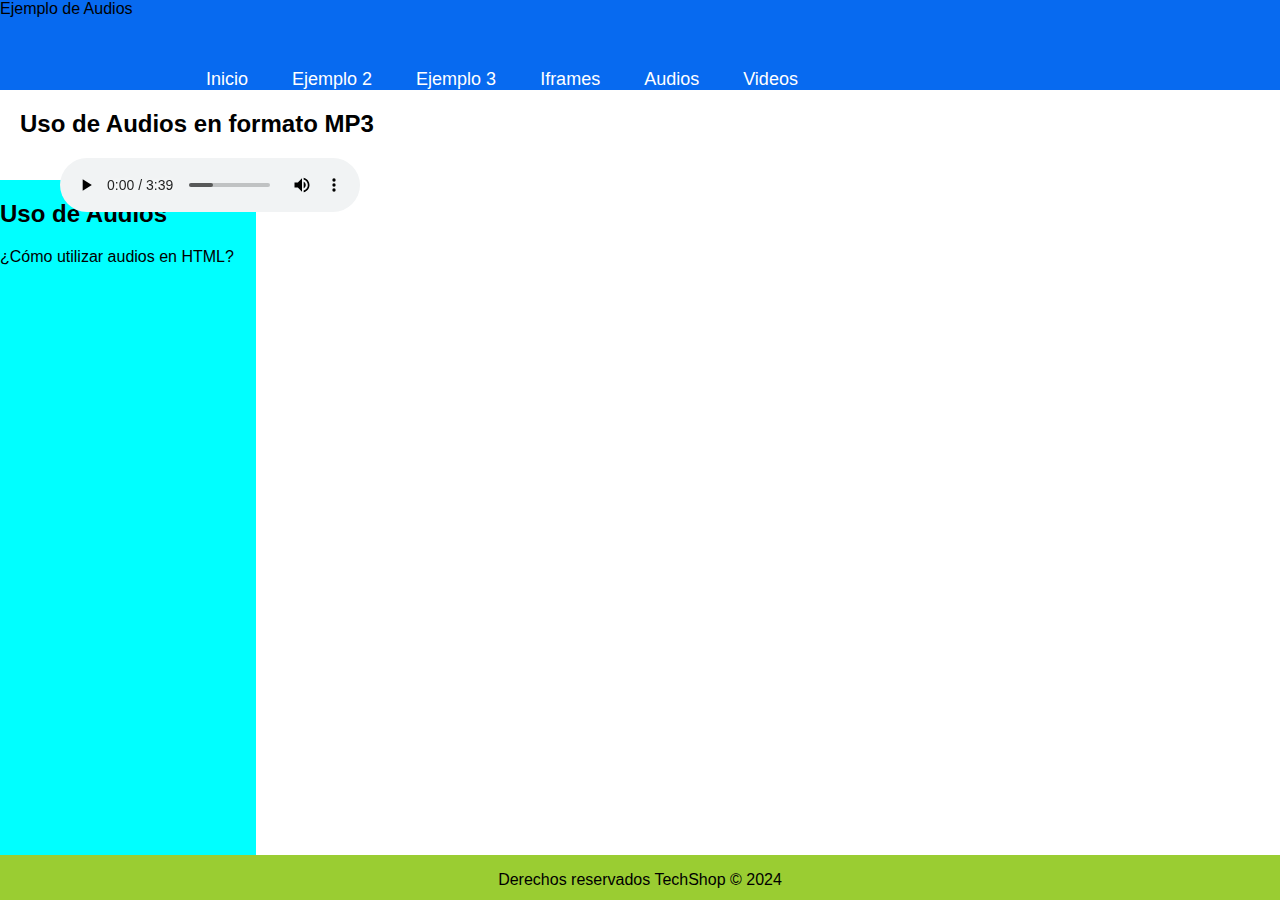
<file: src/main/resources/static/audios.html>
<!DOCTYPE html>
<!--
Click nbfs://nbhost/SystemFileSystem/Templates/Licenses/license-default.txt to change this license
Click nbfs://nbhost/SystemFileSystem/Templates/Other/html.html to edit this template
-->
<html>
    <head>
        <title>TechShop</title>
        <meta charset="UTF-8">
        <link href="css/estilo.css" rel="stylesheet" type="text/css"/>
    </head>
    <body>
        <header class="header">
            Ejemplo de Audios

            <nav class="nav">
                <ul class="nav-menu">
                    <li class="nav-menu-item"><a class="nav-menu-link nav-link" href="index.html">Inicio</a></li>
                    <li class="nav-menu-item"><a class="nav-menu-link nav-link" href="ejemplo2.html">Ejemplo 2</a></li>
                    <li class="nav-menu-item"><a class="nav-menu-link nav-link" href="ejemplo3.html">Ejemplo 3</a></li>
                    <li class="nav-menu-item"><a class="nav-menu-link nav-link" href="iframes.html">Iframes</a></li>
                    <li class="nav-menu-item"><a class="nav-menu-link nav-link" href="audios.html">Audios</a></li>
                    <li class="nav-menu-item"><a class="nav-menu-link nav-link" href="videos.html">Videos</a></li>

                </ul>
            </nav>
        </header>
        <aside class="aside">
            <h2 id="audio">Uso de Audios</h2>
            <p>¿Cómo utilizar audios en HTML?</p>
        </aside>
        <section>
            <h2 id="audio">Uso de Audios en formato MP3</h2>
            <article>
                <figure>
                    <audio controls>
                        <source src="audios/musica.mp3" type="audio/mpeg">
                        Your browser does not support the <code>audio</code> tag.
                    </audio>
                    <figcaption>Audio Ejemplo</figcaption>
                </figure>
            </article>
        </section>
        <footer class="footer">
            <p>Derechos reservados TechShop &COPY; 2024</p>
        </footer>
    </body>
</html>
</file>
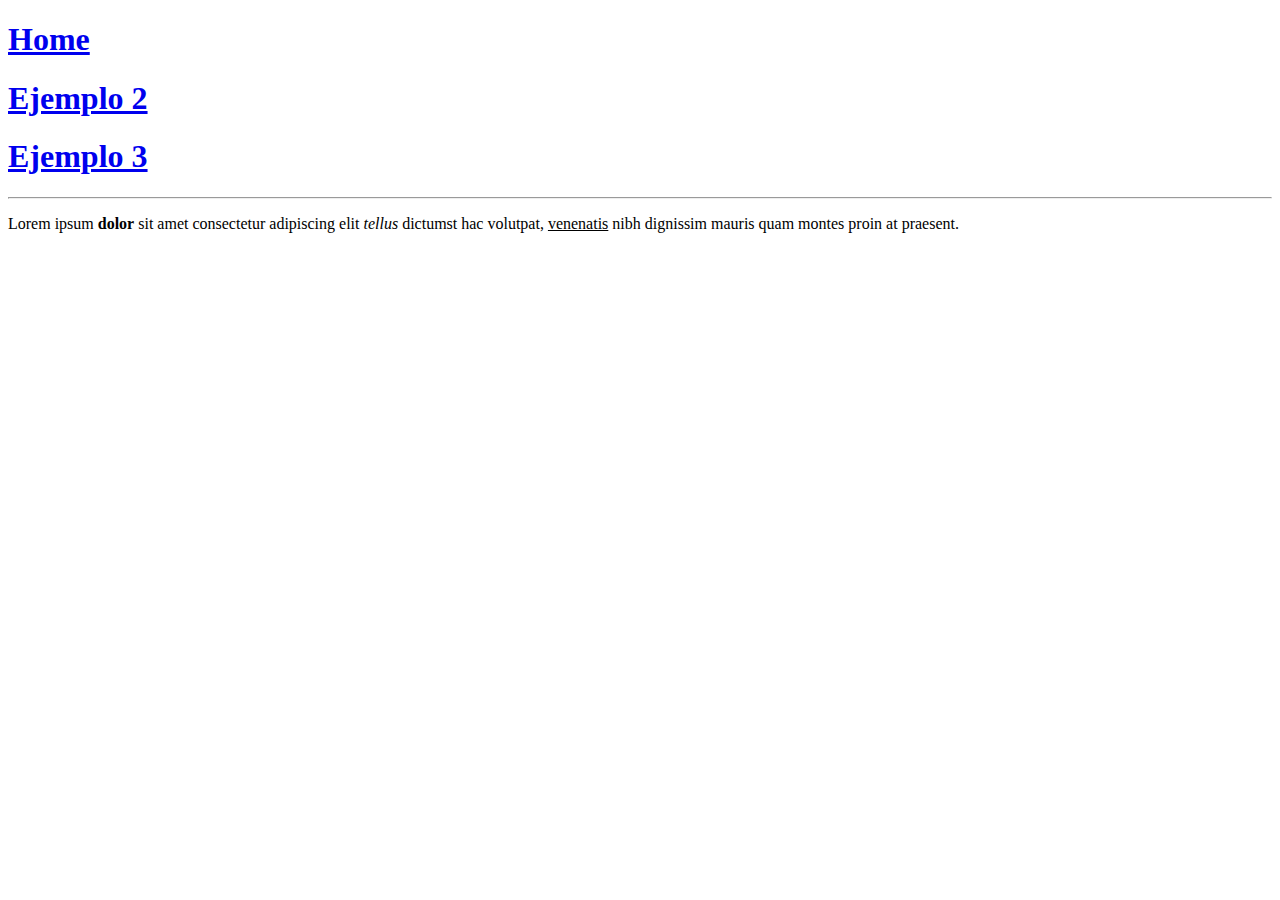
<file: src/main/resources/static/ejemplo2.html>
<!DOCTYPE html>
<!--
Click nbfs://nbhost/SystemFileSystem/Templates/Licenses/license-default.txt to change this license
Click nbfs://nbhost/SystemFileSystem/Templates/Other/html.html to edit this template
-->
<html>
    <head>
        <title>TechShop</title>
        <meta charset="UTF-8">
        <meta name="viewport" content="width=device-width, initial-scale=1.0">
    </head>
    <body>
        <header>
            <nav>
                <a href="index.html"><h1>Home</h1></a>
                <a href="ejemplo2.html"><h1>Ejemplo 2</h1></a>
                <a href="ejemplo3.html"><h1>Ejemplo 3</h1></a>
            </nav>
            <hr>
        </header>
        <p>
            Lorem ipsum <strong>dolor</strong> sit amet consectetur adipiscing elit <i>tellus </i>dictumst hac volutpat, <u>venenatis</u> nibh dignissim mauris quam montes proin at praesent. 
        </p>
    </body>
</html>
</file>
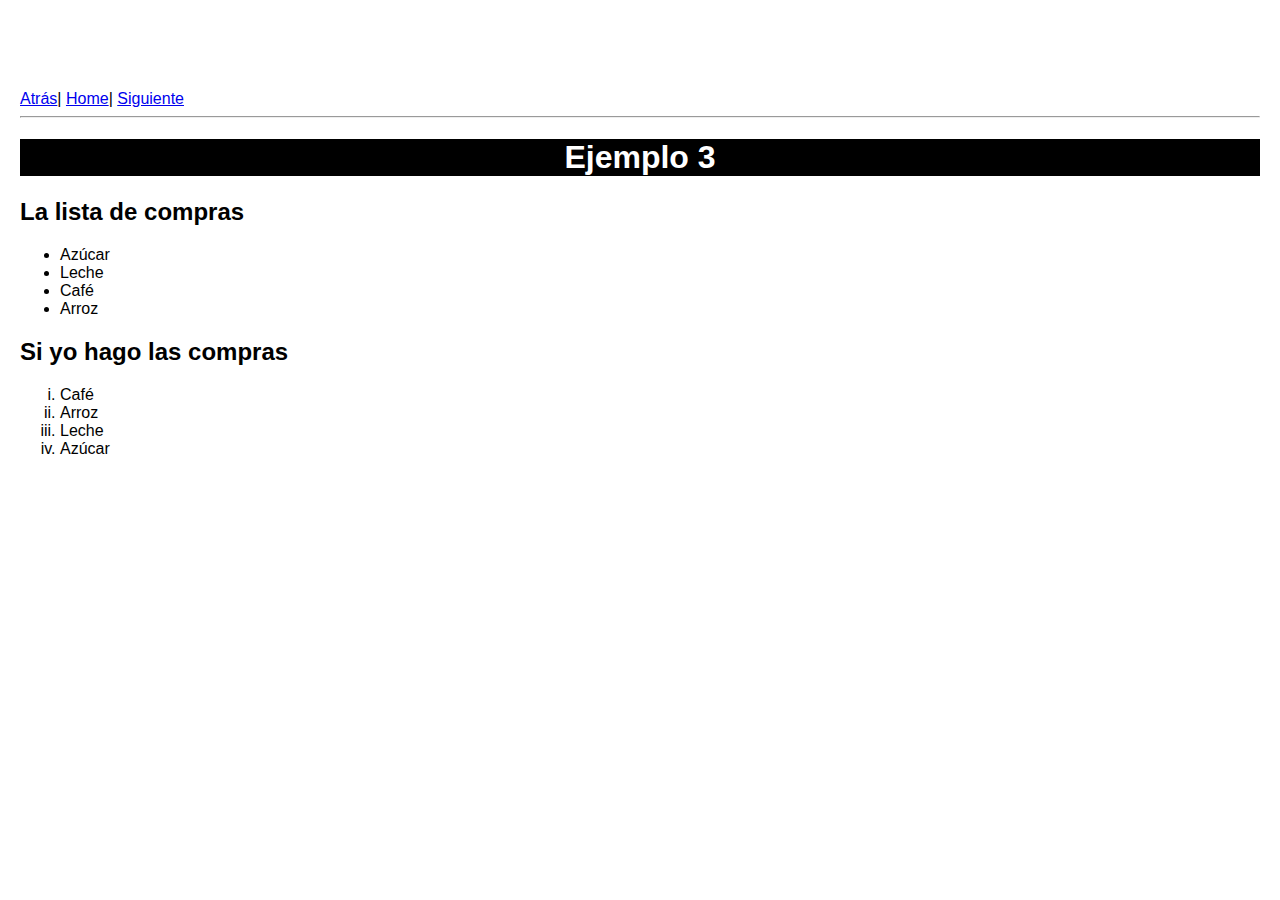
<file: src/main/resources/static/ejemplo3.html>
<!--  Esto es un comentario -->
<html>
    <head>
        <title>TechShop</title>
        <meta charset="UTF-8">  
        <link href="css/estilo.css" rel="stylesheet" type="text/css"/>
    </head>
    <body>
        <a href="ejemplo2.html">Atrás</a>|
        <a href="index.html">Home</a>|
        <a href="ejemplo4.html">Siguiente</a><hr>
        <h1 style="text-align: center;background-color: black;color: white">Ejemplo 3</h1>

        <h2>La lista de compras</h2>
        <ul>
            <li>Azúcar</li> 
            <li>Leche</li>
            <li>Café</li>
            <li>Arroz</li>
        </ul>

        <h2>Si yo hago las compras</h2>
        <ol type="i">
            <li>Café</li>
            <li>Arroz</li>             
            <li>Leche</li>
            <li>Azúcar</li>            
        </ol>


    </body>
</html>
</file>
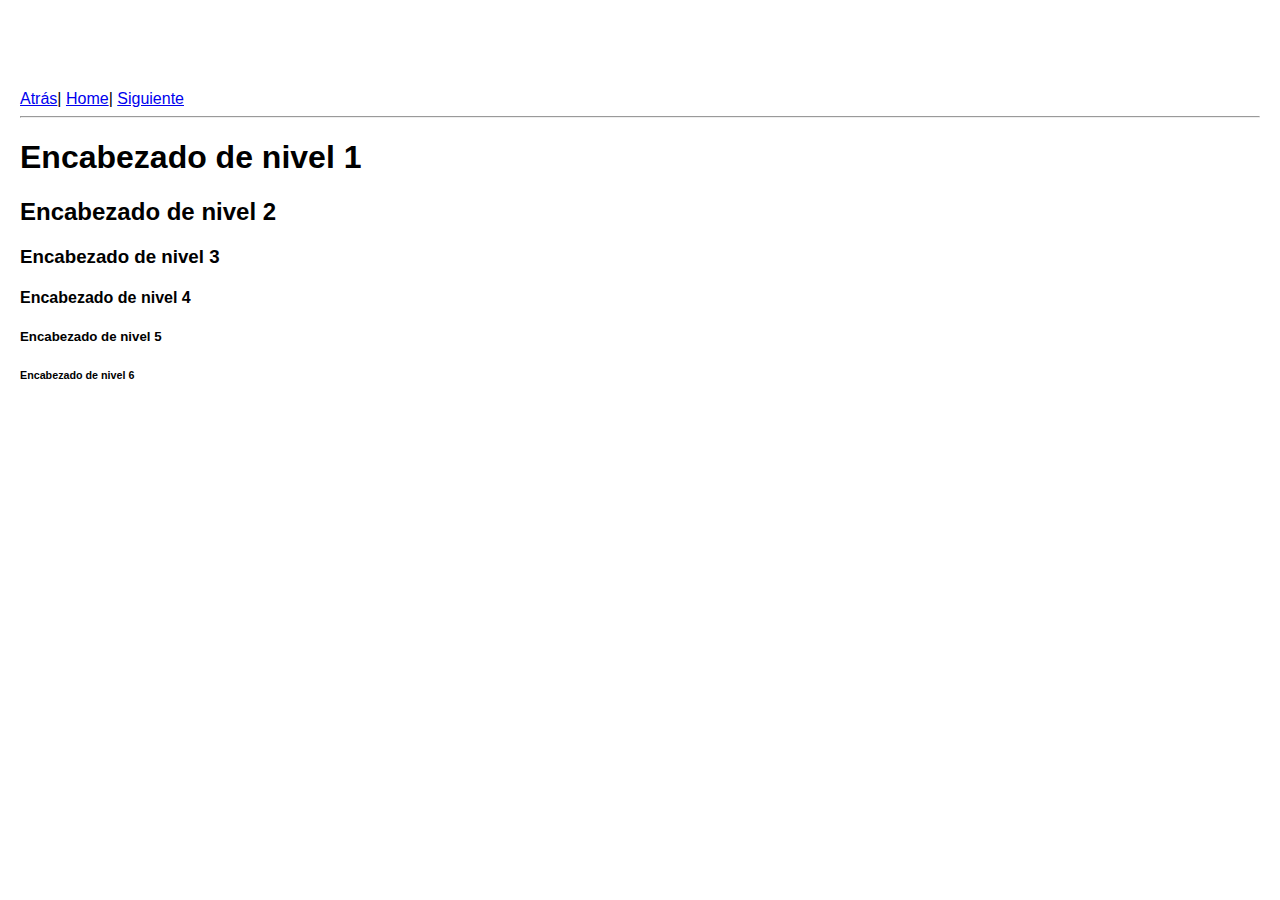
<file: src/main/resources/static/ejemplo4.html>
<!DOCTYPE html>
<!--
Click nbfs://nbhost/SystemFileSystem/Templates/Licenses/license-default.txt to change this license
Click nbfs://nbhost/SystemFileSystem/Templates/Other/html.html to edit this template
-->
<html>
    <head>
        <title>TechShop</title>
        <meta charset="UTF-8">
        <link href="css/estilo.css" rel="stylesheet" type="text/css"/>
    </head>
    <body>
        <a href="ejemplo3.html">Atrás</a>|
        <a href="index.html">Home</a>|
        <a href="ejemplo5.html">Siguiente</a><hr>
        <section>
            <h1>Encabezado de nivel 1</h1>
            <h2>Encabezado de nivel 2</h2>
            <h3>Encabezado de nivel 3</h3>
            <h4>Encabezado de nivel 4</h4>
            <h5>Encabezado de nivel 5</h5>
            <h6>Encabezado de nivel 6</h6>
        </section>
    </body>
</html>
</file>
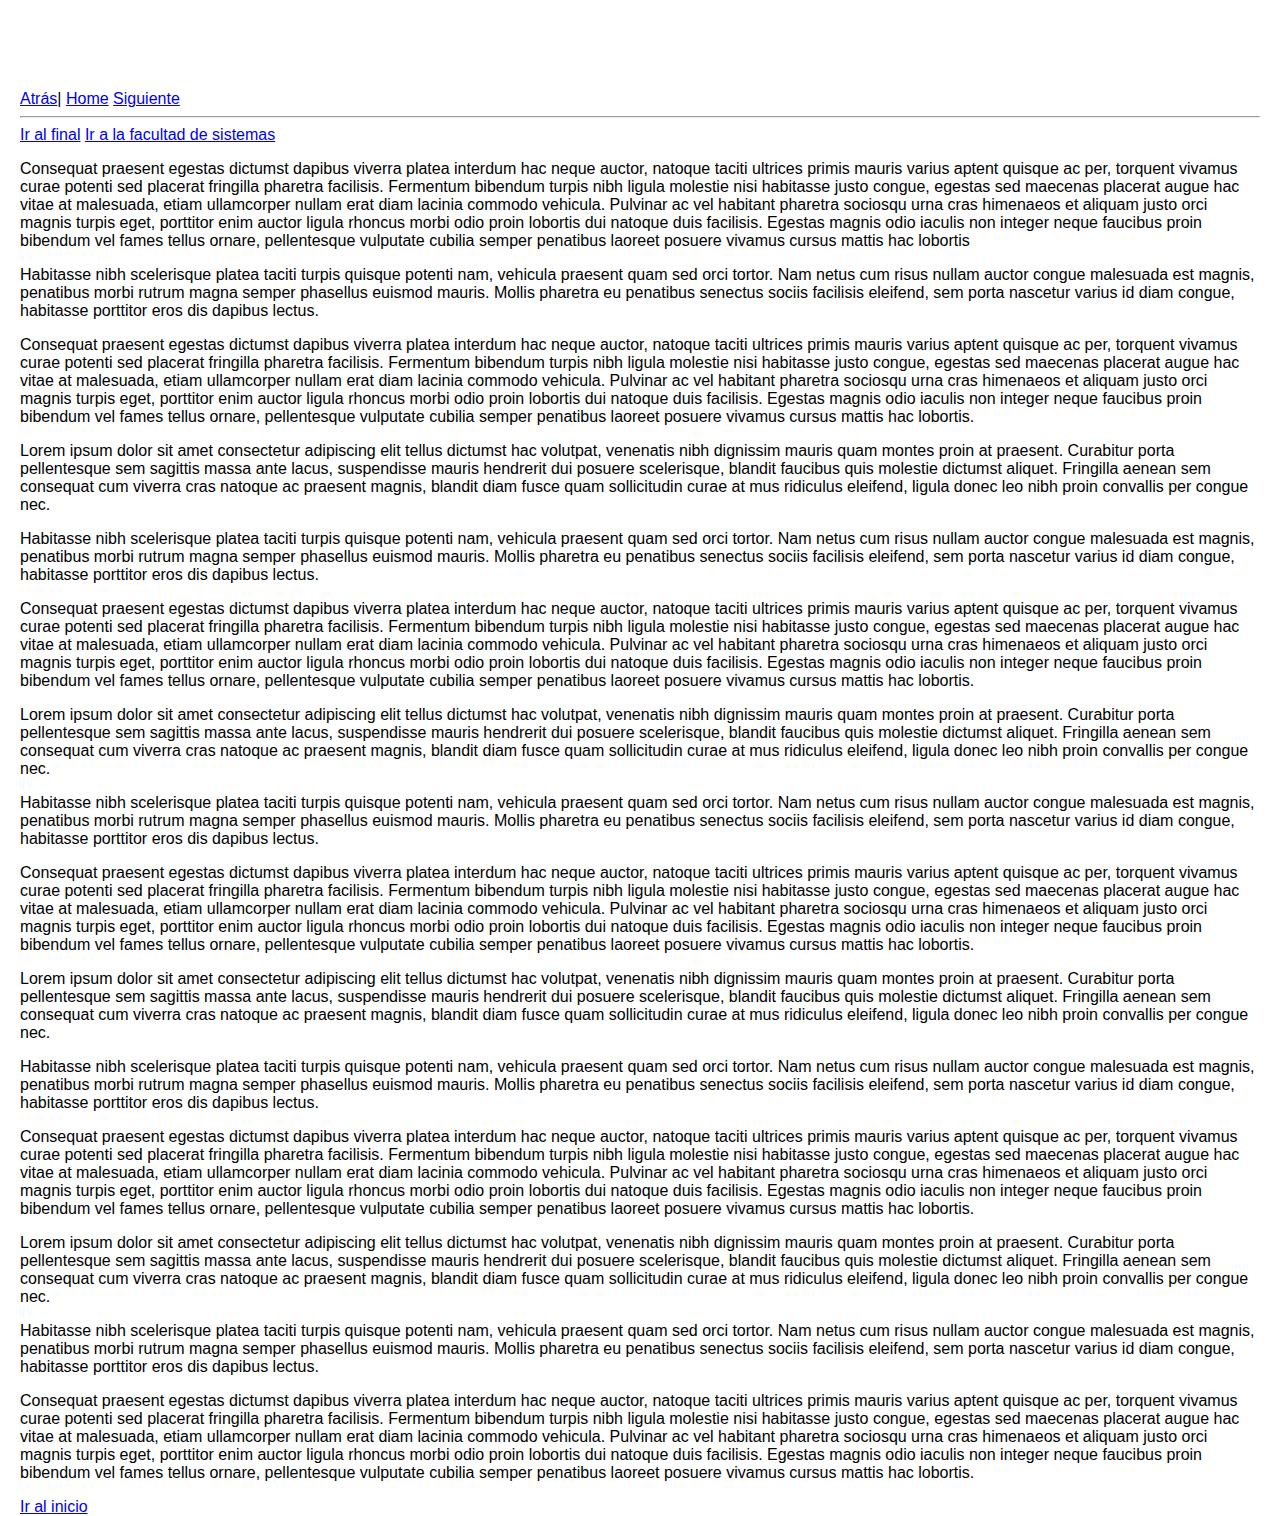
<file: src/main/resources/static/ejemplo5.html>
<!DOCTYPE html>
<!--
Click nbfs://nbhost/SystemFileSystem/Templates/Licenses/license-default.txt to change this license
Click nbfs://nbhost/SystemFileSystem/Templates/Other/html.html to edit this template
-->
<html>
    <head>
        <title>TechShop</title>
        <meta charset="UTF-8">
        <link href="css/estilo.css" rel="stylesheet" type="text/css"/>
    </head>
    <body>
        <nav>
            <a href="ejemplo4.html">Atrás</a>|
            <a href="index.html">Home</a>
            <a href="videos.html">Siguiente</a>
            <a name="inicio"></a>
            <hr><!-- comment -->
        </nav>
        <section>
            <a href="#final"> Ir al final</a>
            <a href="https://sistemas.ufidelitas.ac.cr/"> Ir a la facultad de sistemas</a>
            
            <p>Consequat praesent egestas dictumst dapibus viverra platea interdum hac neque auctor, natoque taciti ultrices primis mauris varius aptent quisque ac per, torquent vivamus curae potenti sed placerat fringilla pharetra facilisis. Fermentum bibendum turpis nibh ligula molestie nisi habitasse justo congue, egestas sed maecenas placerat augue hac vitae at malesuada, etiam ullamcorper nullam erat diam lacinia commodo vehicula. Pulvinar ac vel habitant pharetra sociosqu urna cras himenaeos et aliquam justo orci magnis turpis eget, porttitor enim auctor ligula rhoncus morbi odio proin lobortis dui natoque duis facilisis. Egestas magnis odio iaculis non integer neque faucibus proin bibendum vel fames tellus ornare, pellentesque vulputate cubilia semper penatibus laoreet posuere vivamus cursus mattis hac lobortis</p>
            <p>Habitasse nibh scelerisque platea taciti turpis quisque potenti nam, vehicula praesent quam sed orci tortor. Nam netus cum risus nullam auctor congue malesuada est magnis, penatibus morbi rutrum magna semper phasellus euismod mauris. Mollis pharetra eu penatibus senectus sociis facilisis eleifend, sem porta nascetur varius id diam congue, habitasse porttitor eros dis dapibus lectus.</p>
            <p>Consequat praesent egestas dictumst dapibus viverra platea interdum hac neque auctor, natoque taciti ultrices primis mauris varius aptent quisque ac per, torquent vivamus curae potenti sed placerat fringilla pharetra facilisis. Fermentum bibendum turpis nibh ligula molestie nisi habitasse justo congue, egestas sed maecenas placerat augue hac vitae at malesuada, etiam ullamcorper nullam erat diam lacinia commodo vehicula. Pulvinar ac vel habitant pharetra sociosqu urna cras himenaeos et aliquam justo orci magnis turpis eget, porttitor enim auctor ligula rhoncus morbi odio proin lobortis dui natoque duis facilisis. Egestas magnis odio iaculis non integer neque faucibus proin bibendum vel fames tellus ornare, pellentesque vulputate cubilia semper penatibus laoreet posuere vivamus cursus mattis hac lobortis.</p>
            <p>Lorem ipsum dolor sit amet consectetur adipiscing elit tellus dictumst hac volutpat, venenatis nibh dignissim mauris quam montes proin at praesent. Curabitur porta pellentesque sem sagittis massa ante lacus, suspendisse mauris hendrerit dui posuere scelerisque, blandit faucibus quis molestie dictumst aliquet. Fringilla aenean sem consequat cum viverra cras natoque ac praesent magnis, blandit diam fusce quam sollicitudin curae at mus ridiculus eleifend, ligula donec leo nibh proin convallis per congue nec.</p>
            <p>Habitasse nibh scelerisque platea taciti turpis quisque potenti nam, vehicula praesent quam sed orci tortor. Nam netus cum risus nullam auctor congue malesuada est magnis, penatibus morbi rutrum magna semper phasellus euismod mauris. Mollis pharetra eu penatibus senectus sociis facilisis eleifend, sem porta nascetur varius id diam congue, habitasse porttitor eros dis dapibus lectus.</p>
            <p>Consequat praesent egestas dictumst dapibus viverra platea interdum hac neque auctor, natoque taciti ultrices primis mauris varius aptent quisque ac per, torquent vivamus curae potenti sed placerat fringilla pharetra facilisis. Fermentum bibendum turpis nibh ligula molestie nisi habitasse justo congue, egestas sed maecenas placerat augue hac vitae at malesuada, etiam ullamcorper nullam erat diam lacinia commodo vehicula. Pulvinar ac vel habitant pharetra sociosqu urna cras himenaeos et aliquam justo orci magnis turpis eget, porttitor enim auctor ligula rhoncus morbi odio proin lobortis dui natoque duis facilisis. Egestas magnis odio iaculis non integer neque faucibus proin bibendum vel fames tellus ornare, pellentesque vulputate cubilia semper penatibus laoreet posuere vivamus cursus mattis hac lobortis.</p>
            <p>Lorem ipsum dolor sit amet consectetur adipiscing elit tellus dictumst hac volutpat, venenatis nibh dignissim mauris quam montes proin at praesent. Curabitur porta pellentesque sem sagittis massa ante lacus, suspendisse mauris hendrerit dui posuere scelerisque, blandit faucibus quis molestie dictumst aliquet. Fringilla aenean sem consequat cum viverra cras natoque ac praesent magnis, blandit diam fusce quam sollicitudin curae at mus ridiculus eleifend, ligula donec leo nibh proin convallis per congue nec.</p>
            <p>Habitasse nibh scelerisque platea taciti turpis quisque potenti nam, vehicula praesent quam sed orci tortor. Nam netus cum risus nullam auctor congue malesuada est magnis, penatibus morbi rutrum magna semper phasellus euismod mauris. Mollis pharetra eu penatibus senectus sociis facilisis eleifend, sem porta nascetur varius id diam congue, habitasse porttitor eros dis dapibus lectus.</p>
            <p>Consequat praesent egestas dictumst dapibus viverra platea interdum hac neque auctor, natoque taciti ultrices primis mauris varius aptent quisque ac per, torquent vivamus curae potenti sed placerat fringilla pharetra facilisis. Fermentum bibendum turpis nibh ligula molestie nisi habitasse justo congue, egestas sed maecenas placerat augue hac vitae at malesuada, etiam ullamcorper nullam erat diam lacinia commodo vehicula. Pulvinar ac vel habitant pharetra sociosqu urna cras himenaeos et aliquam justo orci magnis turpis eget, porttitor enim auctor ligula rhoncus morbi odio proin lobortis dui natoque duis facilisis. Egestas magnis odio iaculis non integer neque faucibus proin bibendum vel fames tellus ornare, pellentesque vulputate cubilia semper penatibus laoreet posuere vivamus cursus mattis hac lobortis.</p>
            <p>Lorem ipsum dolor sit amet consectetur adipiscing elit tellus dictumst hac volutpat, venenatis nibh dignissim mauris quam montes proin at praesent. Curabitur porta pellentesque sem sagittis massa ante lacus, suspendisse mauris hendrerit dui posuere scelerisque, blandit faucibus quis molestie dictumst aliquet. Fringilla aenean sem consequat cum viverra cras natoque ac praesent magnis, blandit diam fusce quam sollicitudin curae at mus ridiculus eleifend, ligula donec leo nibh proin convallis per congue nec.</p>
            <p>Habitasse nibh scelerisque platea taciti turpis quisque potenti nam, vehicula praesent quam sed orci tortor. Nam netus cum risus nullam auctor congue malesuada est magnis, penatibus morbi rutrum magna semper phasellus euismod mauris. Mollis pharetra eu penatibus senectus sociis facilisis eleifend, sem porta nascetur varius id diam congue, habitasse porttitor eros dis dapibus lectus.</p>
            <p>Consequat praesent egestas dictumst dapibus viverra platea interdum hac neque auctor, natoque taciti ultrices primis mauris varius aptent quisque ac per, torquent vivamus curae potenti sed placerat fringilla pharetra facilisis. Fermentum bibendum turpis nibh ligula molestie nisi habitasse justo congue, egestas sed maecenas placerat augue hac vitae at malesuada, etiam ullamcorper nullam erat diam lacinia commodo vehicula. Pulvinar ac vel habitant pharetra sociosqu urna cras himenaeos et aliquam justo orci magnis turpis eget, porttitor enim auctor ligula rhoncus morbi odio proin lobortis dui natoque duis facilisis. Egestas magnis odio iaculis non integer neque faucibus proin bibendum vel fames tellus ornare, pellentesque vulputate cubilia semper penatibus laoreet posuere vivamus cursus mattis hac lobortis.</p>
            <p>Lorem ipsum dolor sit amet consectetur adipiscing elit tellus dictumst hac volutpat, venenatis nibh dignissim mauris quam montes proin at praesent. Curabitur porta pellentesque sem sagittis massa ante lacus, suspendisse mauris hendrerit dui posuere scelerisque, blandit faucibus quis molestie dictumst aliquet. Fringilla aenean sem consequat cum viverra cras natoque ac praesent magnis, blandit diam fusce quam sollicitudin curae at mus ridiculus eleifend, ligula donec leo nibh proin convallis per congue nec.</p>
            <p>Habitasse nibh scelerisque platea taciti turpis quisque potenti nam, vehicula praesent quam sed orci tortor. Nam netus cum risus nullam auctor congue malesuada est magnis, penatibus morbi rutrum magna semper phasellus euismod mauris. Mollis pharetra eu penatibus senectus sociis facilisis eleifend, sem porta nascetur varius id diam congue, habitasse porttitor eros dis dapibus lectus.</p>
            <p>Consequat praesent egestas dictumst dapibus viverra platea interdum hac neque auctor, natoque taciti ultrices primis mauris varius aptent quisque ac per, torquent vivamus curae potenti sed placerat fringilla pharetra facilisis. Fermentum bibendum turpis nibh ligula molestie nisi habitasse justo congue, egestas sed maecenas placerat augue hac vitae at malesuada, etiam ullamcorper nullam erat diam lacinia commodo vehicula. Pulvinar ac vel habitant pharetra sociosqu urna cras himenaeos et aliquam justo orci magnis turpis eget, porttitor enim auctor ligula rhoncus morbi odio proin lobortis dui natoque duis facilisis. Egestas magnis odio iaculis non integer neque faucibus proin bibendum vel fames tellus ornare, pellentesque vulputate cubilia semper penatibus laoreet posuere vivamus cursus mattis hac lobortis.</p>
       
            <a href="#inicio">Ir al inicio</a>
            <a name="final"></a>
        </section>

    </body>
</html>
</file>
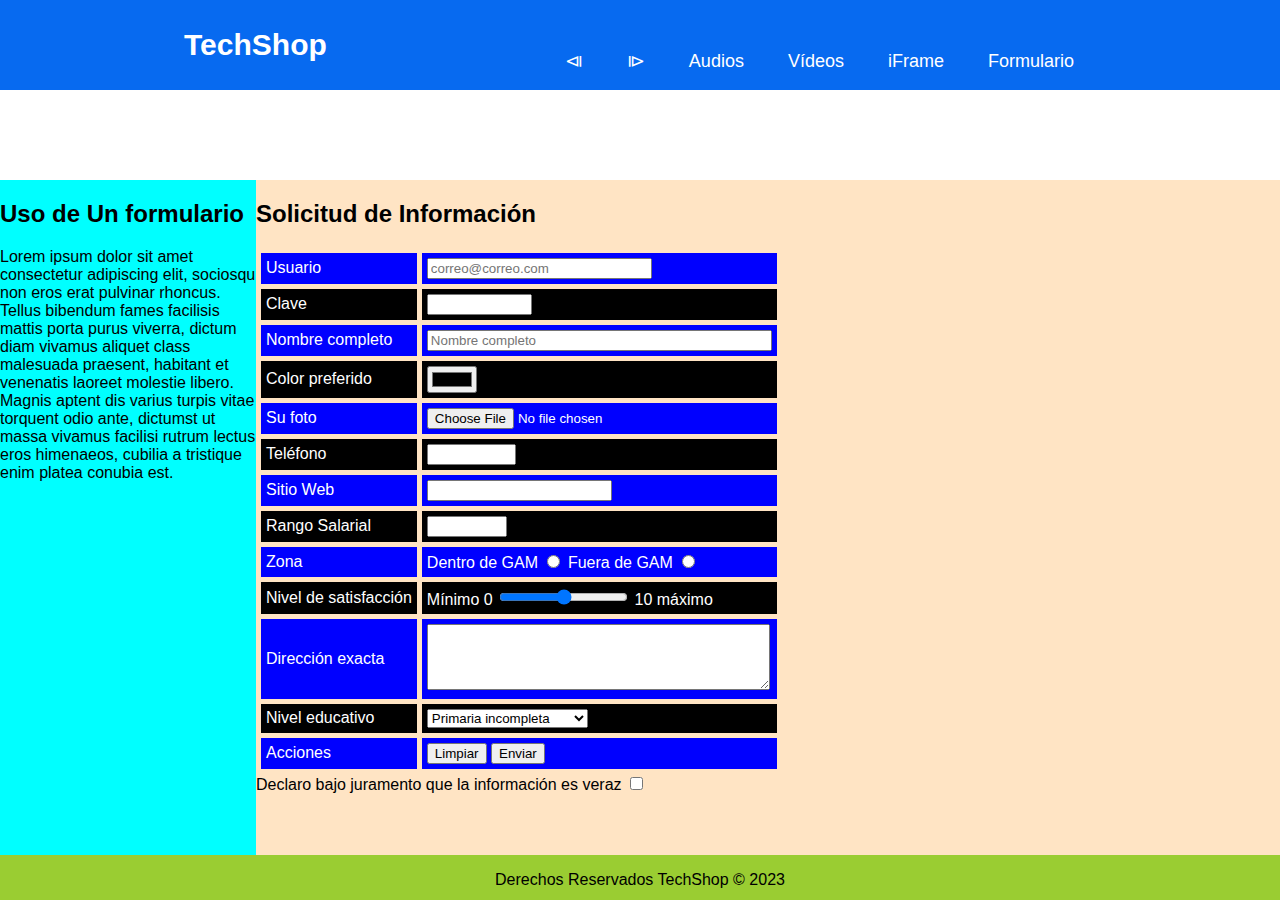
<file: src/main/resources/static/formulario.html>
<!DOCTYPE html>
<!-- Primera página del curso -->
<html>
    <head>
        <title>TechShop</title>
        <meta charset="UTF-8"/>
        <link href="css/estilo.css" rel="stylesheet" type="text/css"/>
    </head>
    <body>
       <header class="header">
            <nav class="nav">
                <a href="index_repaldo.html" class="logo nav-link">TechShop</a>
                <ul class="nav-menu">
                    <li class="nav-menu-item"><a class="nav-menu-link nav-link" href="ejemplo4.html">&LeftTriangleBar;</a></li>
                    <li class="nav-menu-item"><a class="nav-menu-link nav-link" href="ejemplo3.html">&RightTriangleBar;</a></li>
                    <li class="nav-menu-item"><a class="nav-menu-link nav-link" href="audios.html">Audios</a></li>
                    <li class="nav-menu-item"><a class="nav-menu-link nav-link" href="videos.html">Vídeos</a></li>
                    <li class="nav-menu-item"><a class="nav-menu-link nav-link" href="iframes.html">iFrame</a></li>
                    <li class="nav-menu-item"><a class="nav-menu-link nav-link" href="formulario.html">Formulario</a></li>
                </ul>
            </nav>
        </header>
        <aside class="aside">
            <h2 class="noticia">Uso de Un formulario</h2>
            <p>Lorem ipsum dolor sit amet consectetur adipiscing elit, sociosqu non eros erat pulvinar rhoncus. Tellus bibendum fames facilisis mattis porta purus viverra, dictum diam vivamus aliquet class malesuada praesent, habitant et venenatis laoreet molestie libero. Magnis aptent dis varius turpis vitae torquent odio ante, dictumst ut massa vivamus facilisi rutrum lectus eros himenaeos, cubilia a tristique enim platea conubia est.</p>
        </aside>

        <section class="section">
            <article>
                <header>
                    <h2>Solicitud de Información</h2>
                </header>

                <form action="#">
                    <table border="0" cellspacing="5" cellpadding="5">                        
                        <tbody>
                            <tr>
                                <td>Usuario</td>
                                <td><input type="email" 
                                           name="usuario" placeholder="correo@correo.com"
                                           size="25"/></td>
                            </tr>
                            <tr>
                                <td>Clave</td>
                                <td><input type="password" name="clave"
                                           size="10"/></td>
                            </tr>
                            <tr>
                                <td>Nombre completo</td>
                                <td><input type="text" name="nombre" placeholder="Nombre completo"
                                           size="40"/></td>
                            </tr>
                            <tr>
                                <td>Color preferido</td>
                                <td><input type="color" name="color"/></td>
                            </tr>
                            <tr>
                                <td>Su foto</td>
                                <td><input type="file" name="foto"
                                           accept="image/*"/></td>
                            </tr>
                            <tr>
                                <td>Teléfono</td>
                                <td><input type="tel" name="telefono"
                                           size="8"/></td>
                            </tr>
                            <tr>
                                <td>Sitio Web</td>
                                <td><input type="url" name="sitio"/></td>
                            </tr>                            
                            <tr>
                                <td>Rango Salarial</td>
                                <td><input type="number" name="salario" min="400"
                                           max="10000" step="100"/></td>
                            </tr>
                            <tr>
                                <td>Zona</td>
                                <td>Dentro de GAM <input type="radio" name="zona" value="1"/>
                                    Fuera de GAM <input type="radio" name="zona" value="2"/>
                                </td>
                            </tr>
                            <tr>
                                <td>Nivel de satisfacción</td>
                                <td>Mínimo 0 <input type="range" min="0" max="10" step="1"/> 10 máximo</td>
                            </tr>
                            <tr>
                                <td>Dirección exacta</td>
                                <td><textarea name="dirección" rows="4" cols="40"></textarea></td>
                            </tr>
                            <tr>
                                <td>Nivel educativo</td>
                                <td><select name="nivel">
                                        <option value="0">Primaria incompleta</option>
                                        <option value="1">Primaria completa</option>
                                        <option value="2">Secundaria incompleta</option>
                                        <option value="3">Secundaria completa</option>
                                        <option value="4">Universidad incompleta</option>
                                        <option value="5">Universidad completa</option>
                                    </select></td>
                            </tr>
                            <tr>
                                <td>Acciones</td>
                                <td><input type="reset" value="Limpiar"/>
                                    <input type="submit" value="Enviar"/>
                                </td>
                            </tr>
                        </tbody>
                    </table>
                    Declaro bajo juramento que la información es veraz <input type="checkbox" name="jura" required />
                </form>
            </article>
        </section>
        <footer class="footer">
            <p>Derechos Reservados TechShop &COPY; 2023</p>
        </footer>

    </body>
</html>
</file>
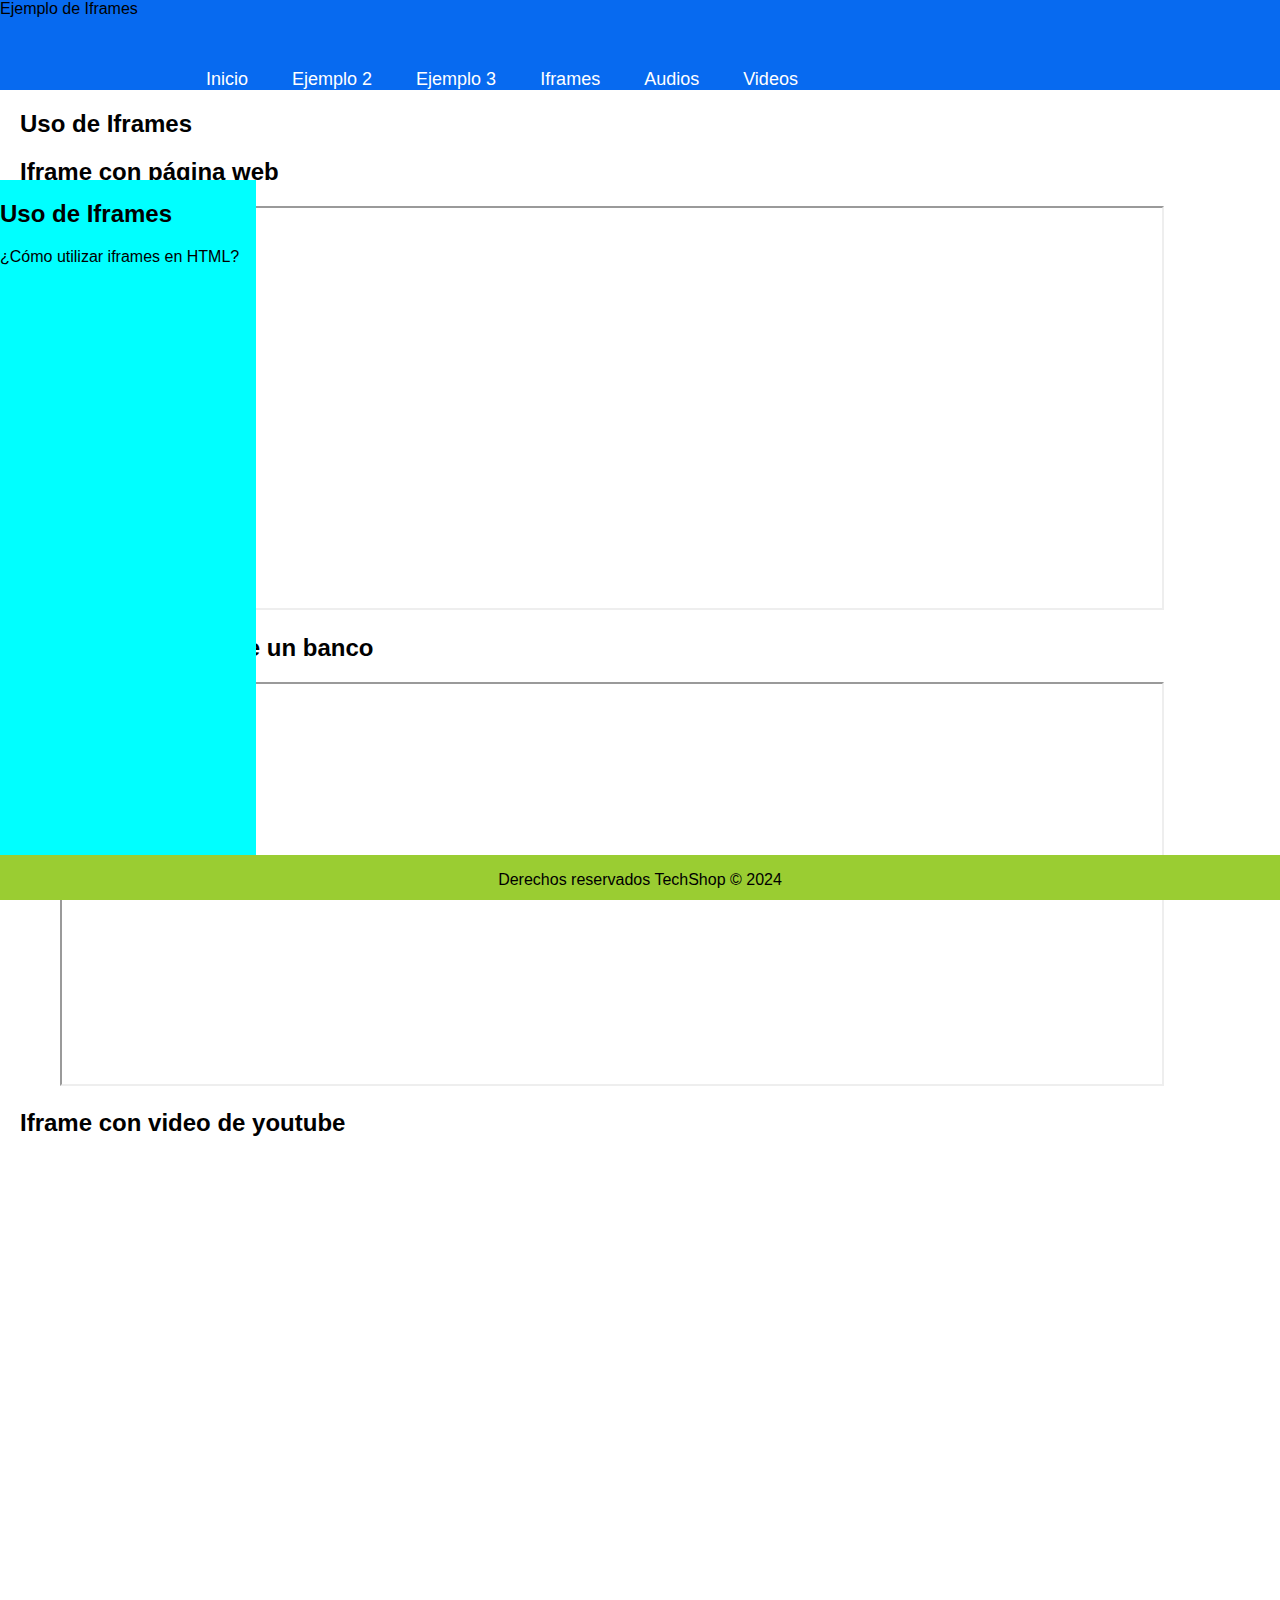
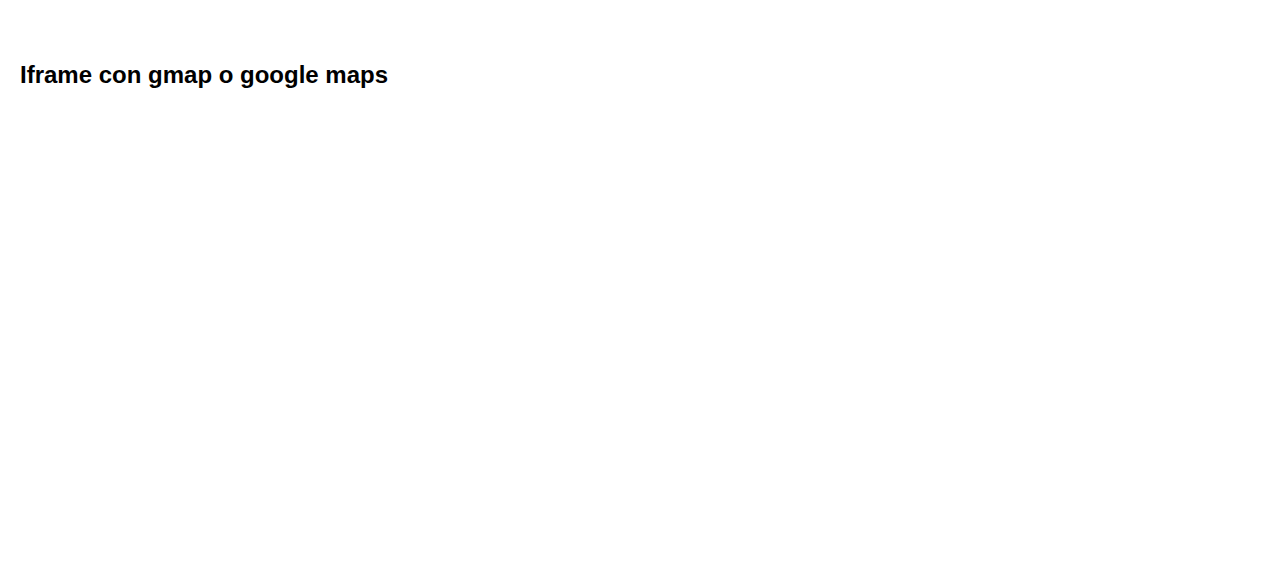
<file: src/main/resources/static/iframes.html>
<!DOCTYPE html>
<!--
Click nbfs://nbhost/SystemFileSystem/Templates/Licenses/license-default.txt to change this license
Click nbfs://nbhost/SystemFileSystem/Templates/Other/html.html to edit this template
-->
<html>
    <head>
        <title>TechShop</title>
        <meta charset="UTF-8">
        <link href="css/estilo.css" rel="stylesheet" type="text/css"/>
    </head>
    <body>
        <header class="header">
            Ejemplo de Iframes

            <nav class="nav">
                <ul class="nav-menu">
                    <li class="nav-menu-item"><a class="nav-menu-link nav-link" href="index.html">Inicio</a></li>
                    <li class="nav-menu-item"><a class="nav-menu-link nav-link" href="ejemplo2.html">Ejemplo 2</a></li>
                    <li class="nav-menu-item"><a class="nav-menu-link nav-link" href="ejemplo3.html">Ejemplo 3</a></li>
                    <li class="nav-menu-item"><a class="nav-menu-link nav-link" href="iframes.html">Iframes</a></li>
                    <li class="nav-menu-item"><a class="nav-menu-link nav-link" href="audios.html">Audios</a></li>
                    <li class="nav-menu-item"><a class="nav-menu-link nav-link" href="videos.html">Videos</a></li>

                </ul>
            </nav>
        </header>
        <aside class="aside">
            <h2 id="iframes">Uso de Iframes</h2>
            <p>¿Cómo utilizar iframes en HTML?</p>
        </aside>
        <section>
            <h2 id="iframes">Uso de Iframes</h2>
            <article>
                <h2>Iframe con página web</h2>
                <figure>
                    <iframe src="https://sistemas.ufidelitas.ac.cr/" width="1100" height="400">
                    </iframe> 
                </figure>
            </article>
            
            <article>
                <h2>Iframe con página de un banco</h2>
                <figure>
                    <iframe src="https://www.bancopopular.fi.cr/" width="1100" height="400">
                    </iframe> 
                </figure>
            </article>
            
            <article>
                <h2>Iframe con video de youtube</h2>
                <figure>
                    <iframe width="853" height="480" src="https://www.youtube.com/embed/HxGT5z6d-GA?list=RDHxGT5z6d-GA" title="Autumn Leaves - Yenne Lee plays 2004 Pepe Romero Jr." frameborder="0" allow="accelerometer; autoplay; clipboard-write; encrypted-media; gyroscope; picture-in-picture; web-share" allowfullscreen></iframe>
                </figure>
            </article>
            
            <article>
                <h2>Iframe con gmap o google maps</h2>
                <figure>
<iframe src="https://www.google.com/maps/embed?pb=!1m18!1m12!1m3!1d3302.310682267531!2d-118.35634632500974!3d34.13839282312466!2m3!1f0!2f0!3f0!3m2!1i1024!2i768!4f13.1!3m3!1m2!1s0x80c2be49258fcd69%3A0x907f5454583f35eb!2sThe%20Wizarding%20World%20Of%20Harry%20Potter!5e0!3m2!1ses!2scr!4v1706842284715!5m2!1ses!2scr" width="600" height="450" style="border:0;" allowfullscreen="" loading="lazy" referrerpolicy="no-referrer-when-downgrade"></iframe>                </figure>
            </article>
            
        </section>
        <footer class="footer">
            <p>Derechos reservados TechShop &COPY; 2024</p>
        </footer>
    </body>
</html>
</file>
<file: src/main/resources/static/css/estilo.css>
/*
Click nbfs://nbhost/SystemFileSystem/Templates/Licenses/license-default.txt to change this license
Click nbfs://nbhost/SystemFileSystem/Templates/Other/CascadeStyleSheet.css to edit this template
*/
/* 
    Created on : 1 feb 2024, 20:56:50
*/

tbody tr:nth-child(odd) {
    background-color: blue;
    color: white
}

tbody tr:nth-child(even) {
    background-color: black;
    color: white
}

body {
    margin: 0;
    box-sizing: border-box;
    font-family: sans-serif;
    padding: 90px 20px 0;
}

.header {
    position: fixed;
    top: 0;
    left: 0;
    width: 100%;
    height: 90px;
    background-color: #076af0;
}

.logo {
    font-size: 30px;
    font-weight: bold;
    padding: 0 40px;
    line-height: 90px;
}
.nav {
    display: flex;
    justify-content: space-between;
    max-width: 992px;
    margin: 0 auto;
}

.nav-link {
    color: white;
    text-decoration: none;    
}

.nav-menu {
    display: flex;
    margin-right: 40px;
    list-style: none;
}

.nav-menu-link {
    font-size: 18px;
    margin: 0 10px;
    line-height: 90px;
    width: max-content;
    
}

.nav-menu-link:hover {
    background-color: #024070;
    transition: 0.5s;
}

.nav-menu-link {
    padding: 8px 12px;
    border-radius: 10px;
}


.aside {
    position: fixed;
    top: 20%;
    left: 0;
    width: 20%;
    height: 75%;
    background-color: aqua;
}

.section {
    position: fixed;
    top: 20%;
    left: 20%;
    width: 80%;
    height: 75%;
    background-color: bisque;
    overflow-y: scroll;
}

.footer {
    position: fixed;
    bottom: 0;
    left: 0;
    width: 100%;
    height: 5%;
    background-color: yellowgreen;
    text-align: center;
}
</file>
